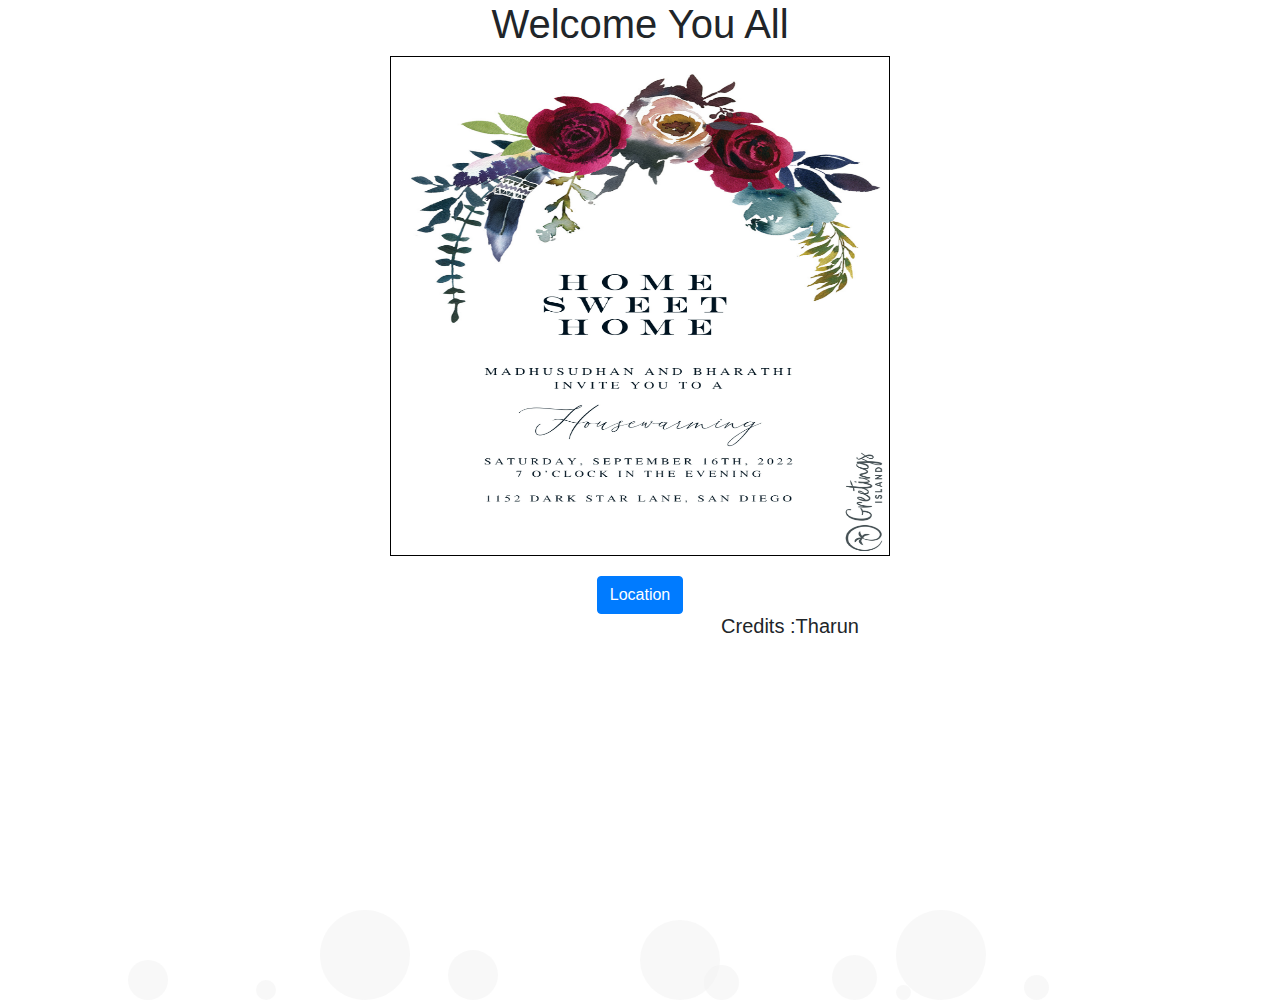
<file: index.html>
<!DOCTYPE html>
<html lang="en">
<head>
    <meta charset="UTF-8">
    <meta name="viewport" content="width=device-width, initial-scale=1.0">
    <title> Invitation</title>
    <link rel="stylesheet" href="style.css">
    <link rel="stylesheet" href="https://stackpath.bootstrapcdn.com/bootstrap/4.3.1/css/bootstrap.min.css" integrity="sha384-ggOyR0iXCbMQv3Xipma34MD+dH/1fQ784/j6cY/iJTQUOhcWr7x9JvoRxT2MZw1T" crossorigin="anonymous">
</head>
<body>
    <div class="background">

  
    <div id="background-wrap">
        <div class="bubble x1"></div>
        <div class="bubble x2"></div>
        <div class="bubble x3"></div>
        <div class="bubble x4"></div>
        <div class="bubble x5"></div>
        <div class="bubble x6"></div>
        <div class="bubble x7"></div>
        <div class="bubble x8"></div>
        <div class="bubble x9"></div>
        <div class="bubble x10"></div>
    </div>
   <div class="attraction" >
   <h1>Welcome You All</h1>

   <img class ="subImg" src="My Invitation.jpeg" alt=""  width="500" height="500">
   </div>
   <div class="top-Button">
    <a class="btn btn-primary" class="link" href="location.html" target="_blank">Location</a>
        
        
        
   </div>
   <style>
    div {text-align: center;}

</style>
    
</div>
 <div style="margin-left:300px">
    <h5>Credits :Tharun</h5>
 </div>
</body>
</html>
</file>
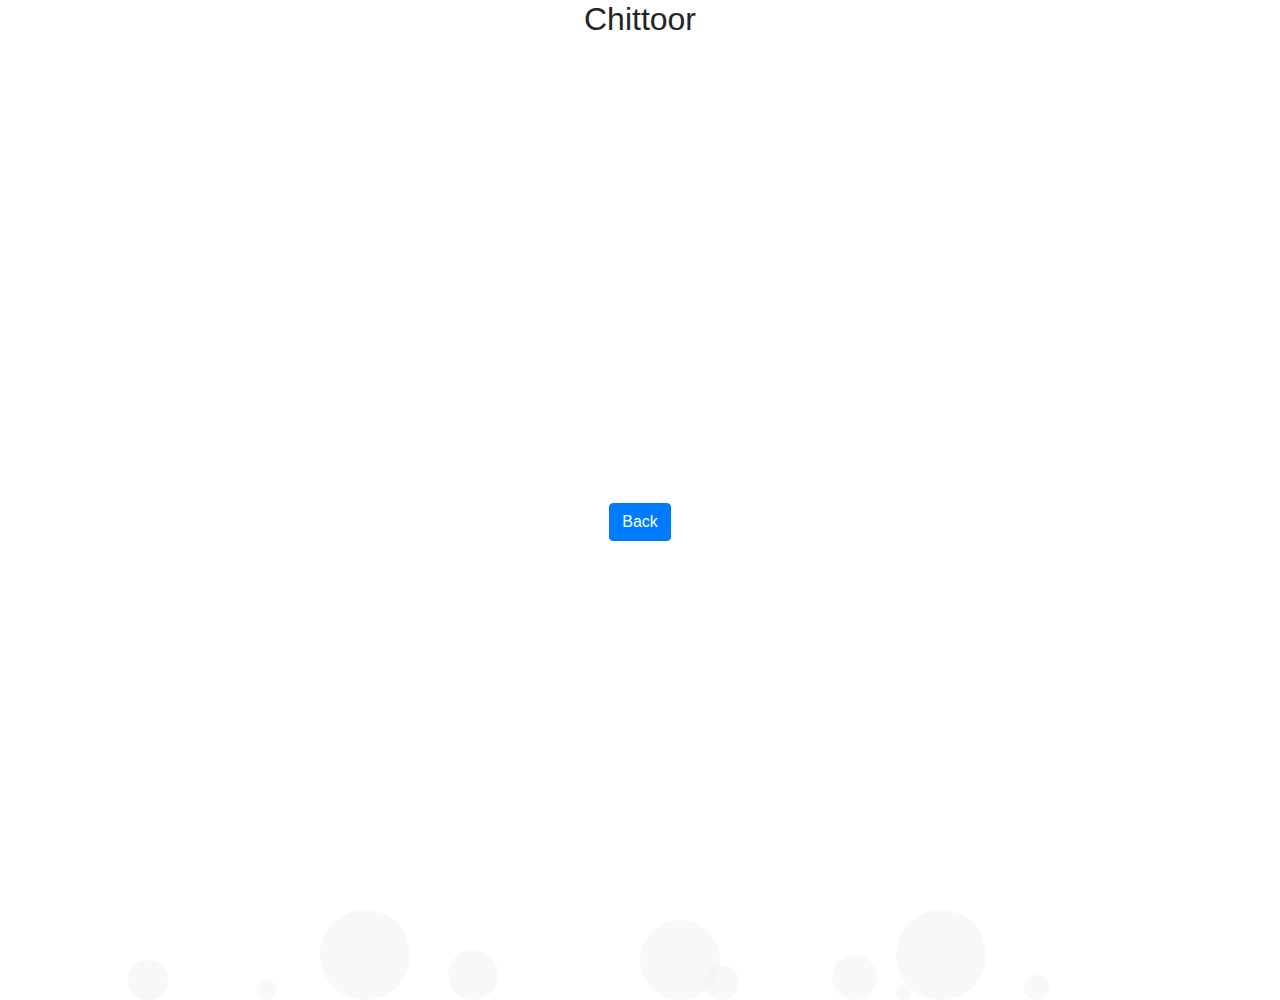
<file: location.html>
<!DOCTYPE html>
<html lang="en">
<head>
    <meta charset="UTF-8">
    <meta name="viewport" content="width=device-width, initial-scale=1.0">
    <title> Invitation</title>
    <link rel="stylesheet" href="style.css">
    <link rel="stylesheet" href="https://stackpath.bootstrapcdn.com/bootstrap/4.3.1/css/bootstrap.min.css" integrity="sha384-ggOyR0iXCbMQv3Xipma34MD+dH/1fQ784/j6cY/iJTQUOhcWr7x9JvoRxT2MZw1T" crossorigin="anonymous">
</head>
<body>
    <div id="background-wrap">
        <div class="bubble x1"></div>
        <div class="bubble x2"></div>
        <div class="bubble x3"></div>
        <div class="bubble x4"></div>
        <div class="bubble x5"></div>
        <div class="bubble x6"></div>
        <div class="bubble x7"></div>
        <div class="bubble x8"></div>
        <div class="bubble x9"></div>
        <div class="bubble x10"></div>
    </div>
   <div>
    <h2>Chittoor</h2>
   </div>
    <div>
        <iframe src="https://www.google.com/maps/embed?pb=!1m23!1m12!1m3!1d6121.449484714017!2d79.09267432881119!3d13.211787544218438!2m3!1f0!2f0!3f0!3m2!1i1024!2i768!4f13.1!4m8!3e6!4m0!4m5!1s0x3bad5c1f2834ee77%3A0x8c6438eeaf7d4fe!2sG%20Cross%20Rd%2C%20Ram%20Nagar%20Colony%2C%20Chittoor%2C%20Andhra%20Pradesh%20517002!3m2!1d13.2115114!2d79.0898514!5e0!3m2!1sen!2sin!4v1670510988846!5m2!1sen!2sin" width="600" height="450" style="border:0;" allowfullscreen="" loading="lazy" referrerpolicy="no-referrer-when-downgrade"></iframe>
    </div>
      <div>
        <a class="btn btn-primary" class="link" href="index.html" target="_blank">Back</a> </div>
       <style>
        div {text-align: center;}
    </style>
</body>
</html>
</file>
<file: style.css>
.top-Button{
    margin-top: 20px;
}

.subImg{
    text-align: center;
    border: solid black 1px ;
}



body,html{
    width:100%;
    height: 100%;
  }
  body{
    margin:0;
    padding:0;
    background:#29b6f6;
  }
  .bubbles{
    position:absolute;
    width:100%;
    height: 100%;
    z-index:0;
    overflow:hidden;
    top:0;
    left:0;
  }
  .bubble{
    position: absolute;
    bottom:-100px;
    width:40px;
    height: 40px;
    background:#f1f1f1;
    border-radius:50%;
    opacity:0.5;
    animation: rise 10s infinite ease-in;
  }
  .bubble:nth-child(1){
    width:40px;
    height:40px;
    left:10%;
    animation-duration:8s;
  }
  .bubble:nth-child(2){
    width:20px;
    height:20px;
    left:20%;
    animation-duration:5s;
    animation-delay:1s;
  }
  .bubble:nth-child(3){
    width:50px;
    height:50px;
    left:35%;
    animation-duration:7s;
    animation-delay:2s;
  }
  .bubble:nth-child(4){
    width:80px;
    height:80px;
    left:50%;
    animation-duration:11s;
    animation-delay:0s;
  }
  .bubble:nth-child(5){
    width:35px;
    height:35px;
    left:55%;
    animation-duration:6s;
    animation-delay:1s;
  }
  .bubble:nth-child(6){
    width:45px;
    height:45px;
    left:65%;
    animation-duration:8s;
    animation-delay:3s;
  }
  .bubble:nth-child(7){
    width:90px;
    height:90px;
    left:70%;
    animation-duration:12s;
    animation-delay:2s;
  }
  .bubble:nth-child(8){
    width:25px;
    height:25px;
    left:80%;
    animation-duration:6s;
    animation-delay:2s;
  }
  .bubble:nth-child(9){
    width:15px;
    height:15px;
    left:70%;
    animation-duration:5s;
    animation-delay:1s;
  }
  .bubble:nth-child(10){
    width:90px;
    height:90px;
    left:25%;
    animation-duration:10s;
    animation-delay:4s;
  }
  @keyframes rise{
    0%{
      bottom:-100px;
      transform:translateX(0);
    }
    50%{
      transform:translate(100px);
    }
    100%{
      bottom:1080px;
      transform:translateX(-200px);
    }
  }
</file>
